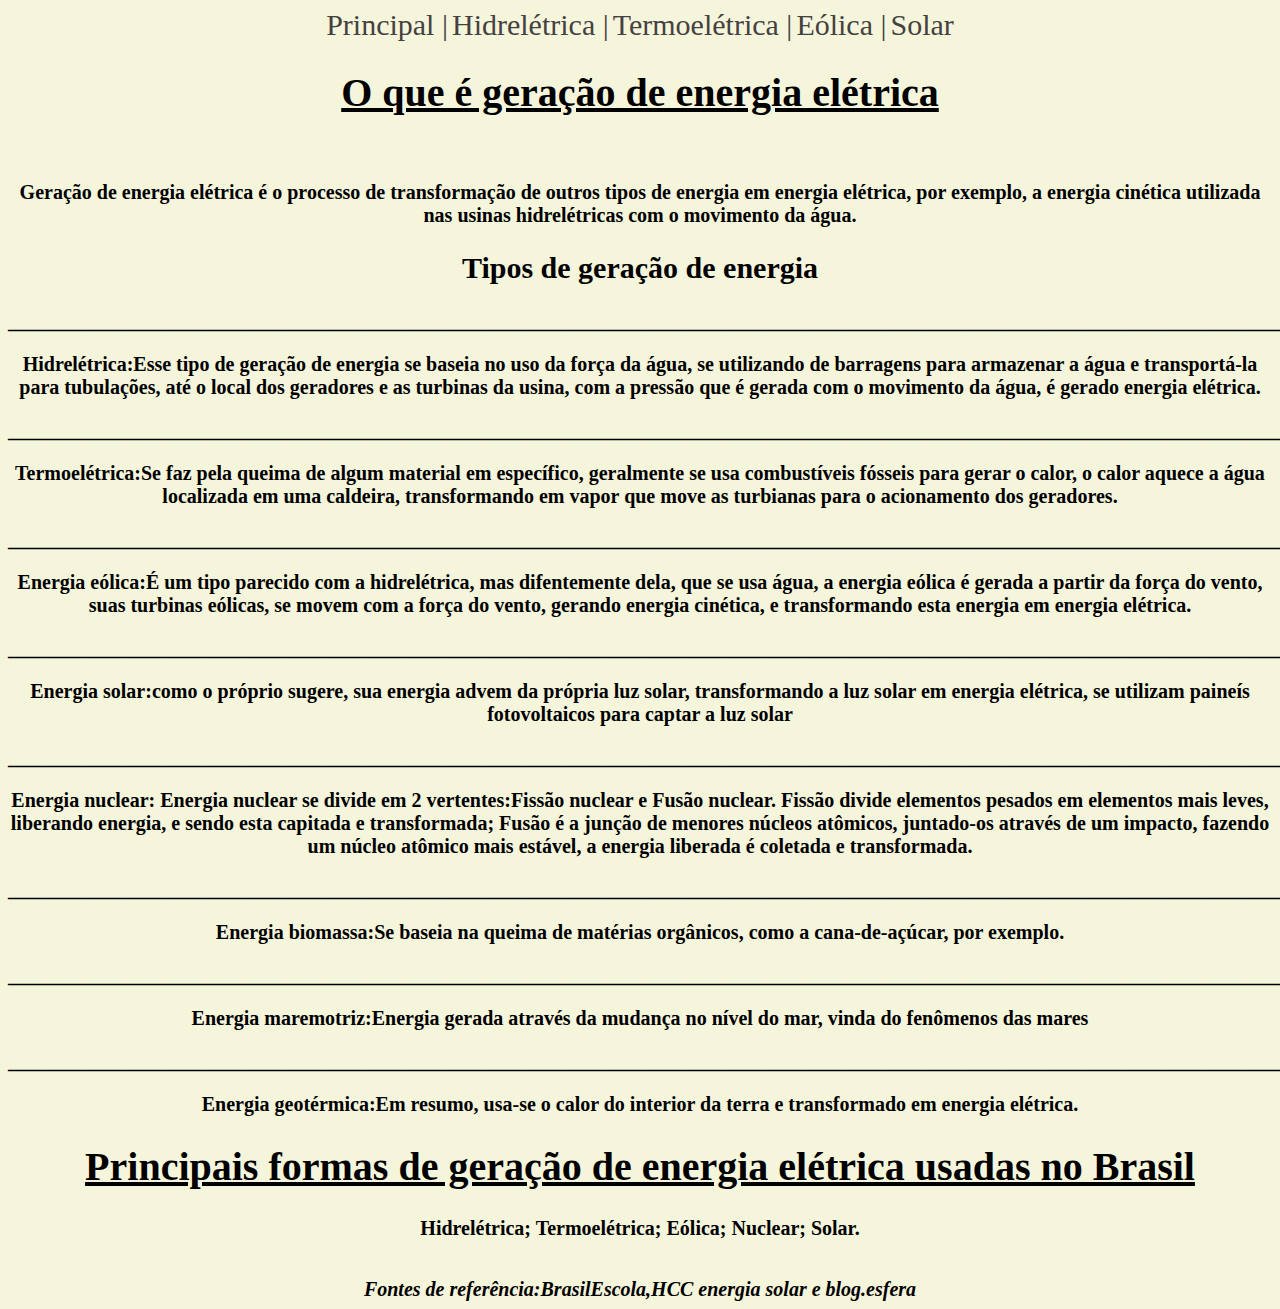
<file: index.html>
<!DOCTYPE html>
<html lang="en">
<head>
    <meta charset="UTF-8">
    <meta name="viewport" content="width=device-width, initial-scale=1.0">
    <title>Document</title>
    <link rel="stylesheet" href="style.css">
</head>
<body>
    <nav>
        <a href="index.html">Principal   |</a>
        <a href="hidreletrica.html">Hidrelétrica   |</a>
        <a href="termoeletrica.html">Termoelétrica   |</a>
        <a href="eolica.html">Eólica   |</a>
        <a href="solar.html">Solar</a>
    </nav>
<h1>O que é geração de energia elétrica</h1>
<br>
<p>Geração de energia elétrica é o processo de transformação de outros tipos de energia em energia elétrica, por exemplo, a energia cinética utilizada nas usinas hidrelétricas com o movimento da água.</p>
<h2>Tipos de geração de energia</h2>
<p>_____________________________________________________________________________________________________________________________________________________</p>
<p>Hidrelétrica:Esse tipo de geração de energia se baseia no uso da força da água, se utilizando de barragens para armazenar a água e transportá-la para tubulações, até o local dos geradores e as turbinas da usina, com a pressão que é gerada com o movimento da água, é gerado energia elétrica.</p>
<p>_____________________________________________________________________________________________________________________________________________________</p>
<p>Termoelétrica:Se faz pela queima de algum material em específico, geralmente se usa combustíveis fósseis para gerar o calor, o calor aquece a água localizada em uma caldeira, transformando em vapor que move as turbianas para o acionamento dos geradores. </p>
<p>_____________________________________________________________________________________________________________________________________________________</p>
<p>Energia eólica:É um tipo parecido com a hidrelétrica, mas difentemente dela, que se usa água, a energia eólica é gerada a partir da força do vento, suas turbinas eólicas, se movem com a força do vento, gerando energia cinética, e transformando esta energia em energia elétrica.</p>
<p>_____________________________________________________________________________________________________________________________________________________</p>
<p>Energia solar:como o próprio sugere, sua energia advem da própria luz solar, transformando a luz solar em energia elétrica, se utilizam paineís fotovoltaicos para captar a luz solar</p>
<p>_____________________________________________________________________________________________________________________________________________________</p>
<p>Energia nuclear: Energia nuclear se divide em 2 vertentes:Fissão nuclear e Fusão nuclear.
    Fissão divide elementos pesados em elementos mais leves, liberando energia, e sendo esta capitada e transformada;
    Fusão é a junção de menores núcleos atômicos, juntado-os através de um impacto, fazendo um núcleo atômico mais estável, a energia liberada é coletada e transformada.
</p>
<p>_____________________________________________________________________________________________________________________________________________________</p>
<p>Energia biomassa:Se baseia na queima de matérias orgânicos, como a cana-de-açúcar, por exemplo.</p>
<p>_____________________________________________________________________________________________________________________________________________________</p>
<p>Energia maremotriz:Energia gerada através da mudança no nível do mar, vinda do fenômenos das mares</p>
<p>_____________________________________________________________________________________________________________________________________________________</p>
<p>Energia geotérmica:Em resumo, usa-se o calor do interior da terra e transformado em energia elétrica.</p>
<h1>Principais formas de geração de energia elétrica usadas no Brasil</h1>
<p>Hidrelétrica;
    Termoelétrica;
    Eólica;
    Nuclear;
    Solar.
</p>
<br>
    <small>Fontes de referência:BrasilEscola,HCC energia solar e blog.esfera</small>

    
</body>
</html>
</file>
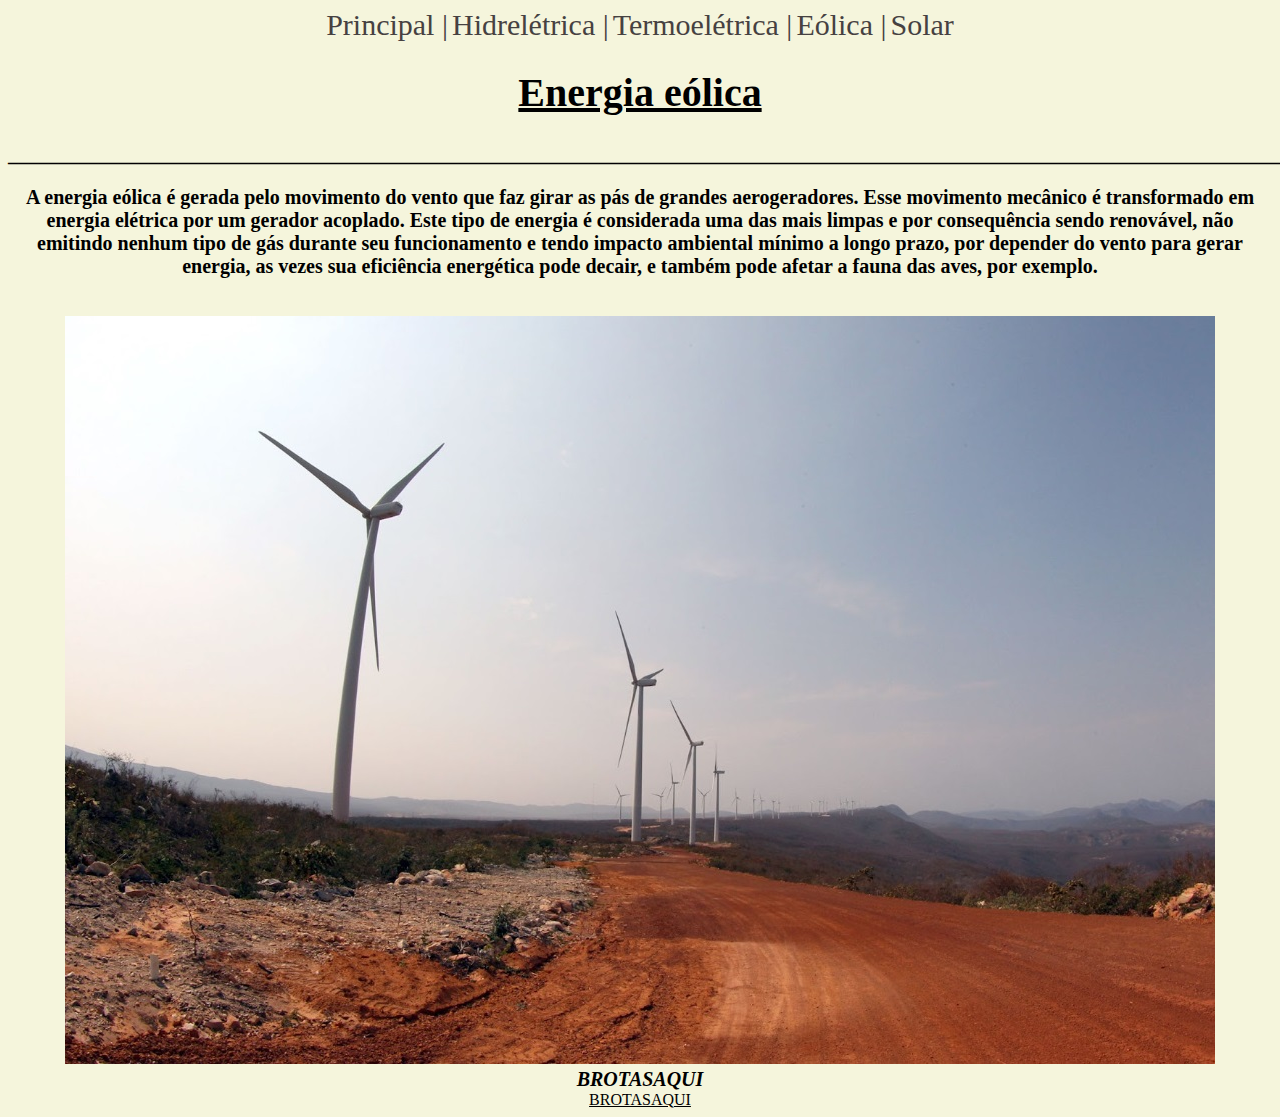
<file: eolica.html>
<!DOCTYPE html>
<html lang="en">
<head>
    <meta charset="UTF-8">
    <meta name="viewport" content="width=device-width, initial-scale=1.0">
    <title>Document</title>
    <link rel="stylesheet" href="style.css">
</head>
<body>
    <nav>
        <a href="index.html">Principal   |</a>
        <a href="hidreletrica.html">Hidrelétrica   |</a>
        <a href="termoeletrica.html">Termoelétrica   |</a>
        <a href="eolica.html">Eólica   |</a>
        <a href="solar.html">Solar</a>
    </nav>
    <h1>Energia eólica</h1>
    <p>_____________________________________________________________________________________________________________________________________________________</p>
    <p>A energia eólica é gerada pelo movimento do vento que faz girar as pás de grandes
        aerogeradores. Esse movimento mecânico é transformado em energia elétrica por um
        gerador acoplado. Este tipo de energia é considerada uma das mais limpas e por consequência sendo renovável, não emitindo nenhum tipo de gás durante seu funcionamento e tendo impacto ambiental mínimo a longo prazo, por depender do vento para gerar energia, as vezes sua eficiência energética pode decair, e também pode afetar a fauna das aves, por exemplo. </p>
        <br>
        <div>
            <img src="teste5-transformed (1).jpeg" alt="Parque Eólico Giribatu.">
            <br>
            <small>BROTASAQUI</small>
            <br>
            <a href="https://brotasaqui.blogspot.com/2012/09/desenvix-inaugura-parque-eolico-em.html">BROTASAQUI</a>
        </div>
</body>
</html>
</file>
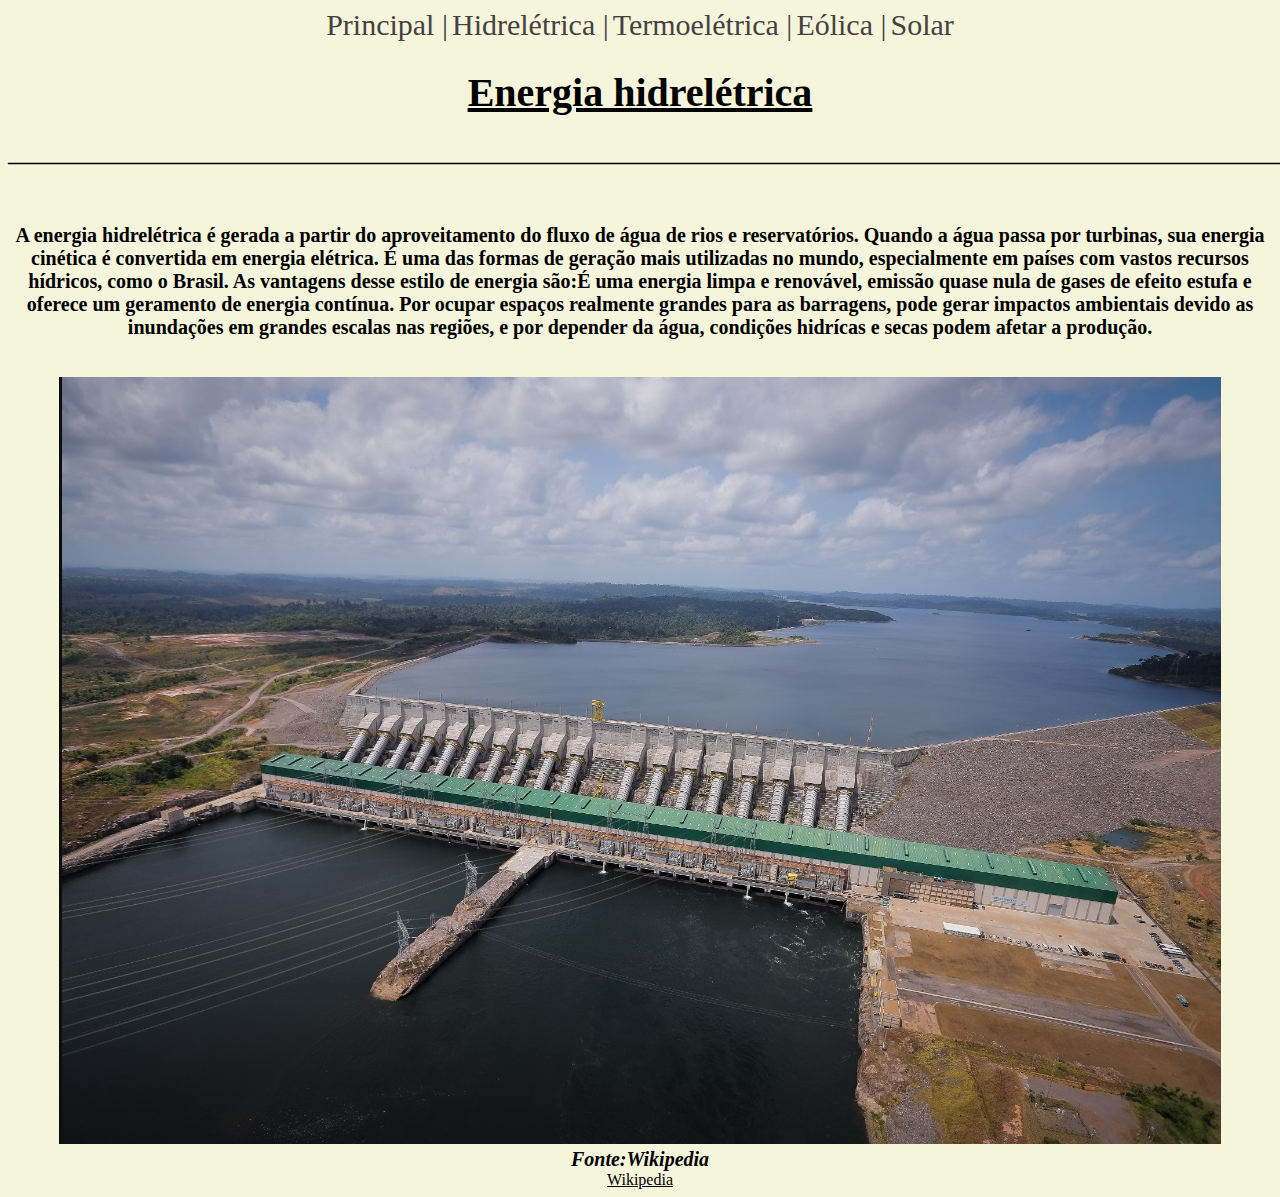
<file: hidreletrica.html>
<!DOCTYPE html>
<html lang="en">
<head>
    <meta charset="UTF-8">
    <meta name="viewport" content="width=device-width, initial-scale=1.0">
    <title>Document</title>
    <link rel="stylesheet" href="style.css">
</head>
<body>
    <nav>
        <a href="index.html">Principal   |</a>
        <a href="hidreletrica.html">Hidrelétrica   |</a>
        <a href="termoeletrica.html">Termoelétrica   |</a>
        <a href="eolica.html">Eólica   |</a>
        <a href="solar.html">Solar</a>
    </nav>
    <h1>Energia hidrelétrica</h1>
    <p>_____________________________________________________________________________________________________________________________________________________</p>
    <br>
    <p>A energia hidrelétrica é gerada a partir do aproveitamento do fluxo de água de rios e
        reservatórios. Quando a água passa por turbinas, sua energia cinética é convertida em
        energia elétrica. É uma das formas de geração mais utilizadas no mundo, especialmente em
        países com vastos recursos hídricos, como o Brasil. As vantagens desse estilo de energia são:É uma energia limpa e renovável, emissão quase nula de gases de efeito estufa e oferece um geramento de energia contínua. Por ocupar espaços realmente grandes para as barragens, pode gerar impactos ambientais devido as inundações em grandes escalas nas regiões, e por depender da água, condições hidrícas e secas podem afetar a produção.</p>
        <br>
        <div>
            <img src="teste3.jpg" alt="Usina Hidrelétrica de Belo Monte.">
            <br>
            <small>Fonte:Wikipedia</small>
            <br>
            <a href="https://pt.wikipedia.org/wiki/Usina_Hidrel%C3%A9trica_de_Belo_Monte">Wikipedia</a>
        </div>
    
</body>
</html>
</file>
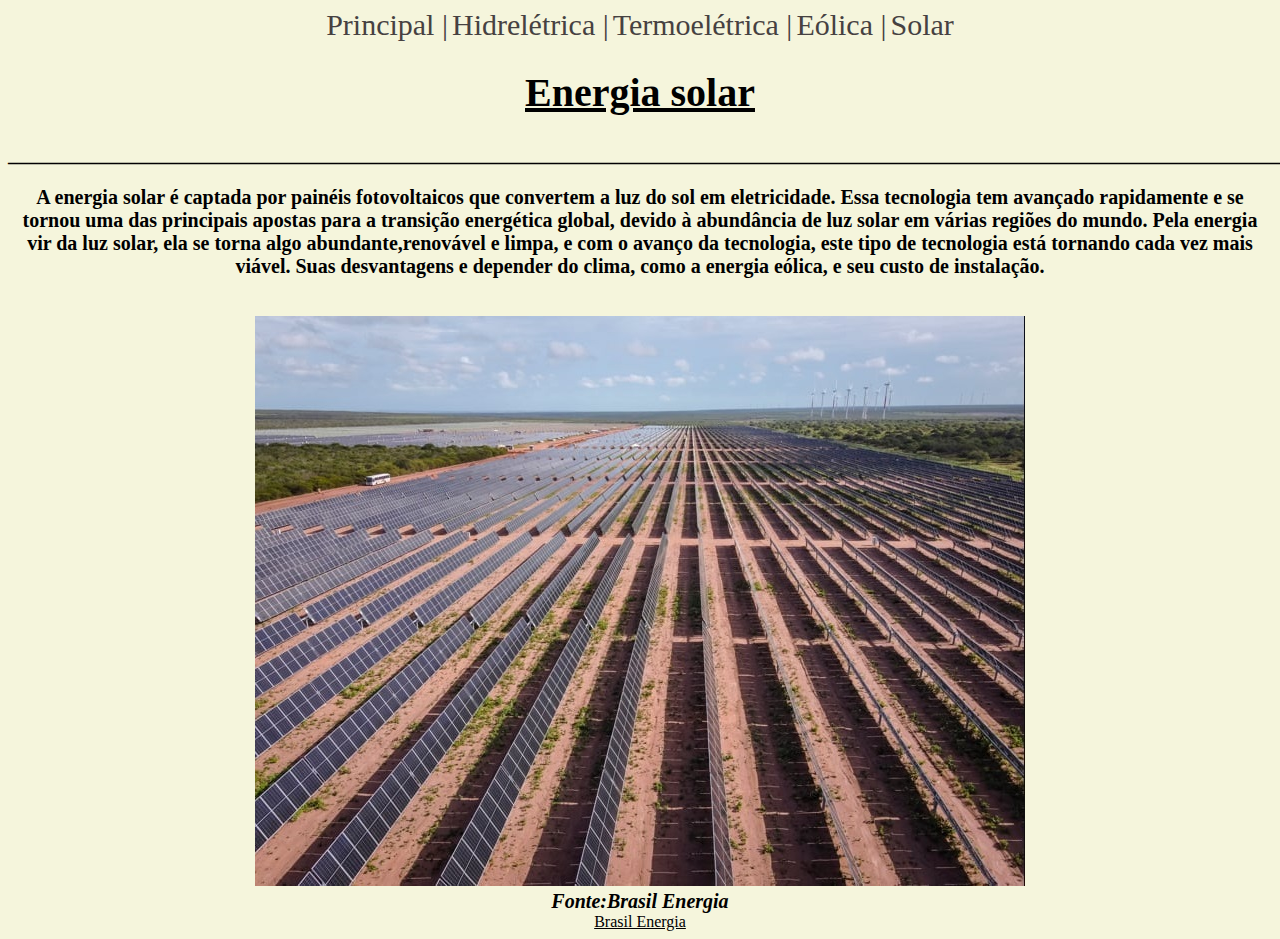
<file: solar.html>
<!DOCTYPE html>
<html lang="en">
<head>
    <meta charset="UTF-8">
    <meta name="viewport" content="width=device-width, initial-scale=1.0">
    <title>Document</title>
    <link rel="stylesheet" href="style.css">
</head>
<body>
    <nav>
        <a href="index.html">Principal   |</a>
        <a href="hidreletrica.html">Hidrelétrica   |</a>
        <a href="termoeletrica.html">Termoelétrica   |</a>
        <a href="eolica.html">Eólica   |</a>
        <a href="solar.html">Solar</a>
    </nav>
    <h1>Energia solar</h1>
    <p>_____________________________________________________________________________________________________________________________________________________</p>
    <p>A energia solar é captada por painéis fotovoltaicos que convertem a luz do sol em
        eletricidade. Essa tecnologia tem avançado rapidamente e se tornou uma das principais
        apostas para a transição energética global, devido à abundância de luz solar em várias
        regiões do mundo. Pela energia vir da luz solar, ela se torna algo abundante,renovável e limpa, e com o avanço da tecnologia, este tipo de tecnologia está tornando cada vez mais viável. Suas desvantagens e depender do clima, como a energia eólica, e seu custo de instalação. </p>
        <br>
        <div>
            <img src="teste6.jpg" alt="Serra do Mel I (137,4 MW)">
            <br>
            <small>Fonte:Brasil Energia</small>
            <br>
            <a href="https://brasilenergia.com.br/energia/usinas-solares-serra-do-mel-1-e-2-comecam-a-produzir/">Brasil Energia</a>
        </div>
</body>
</html>
</file>
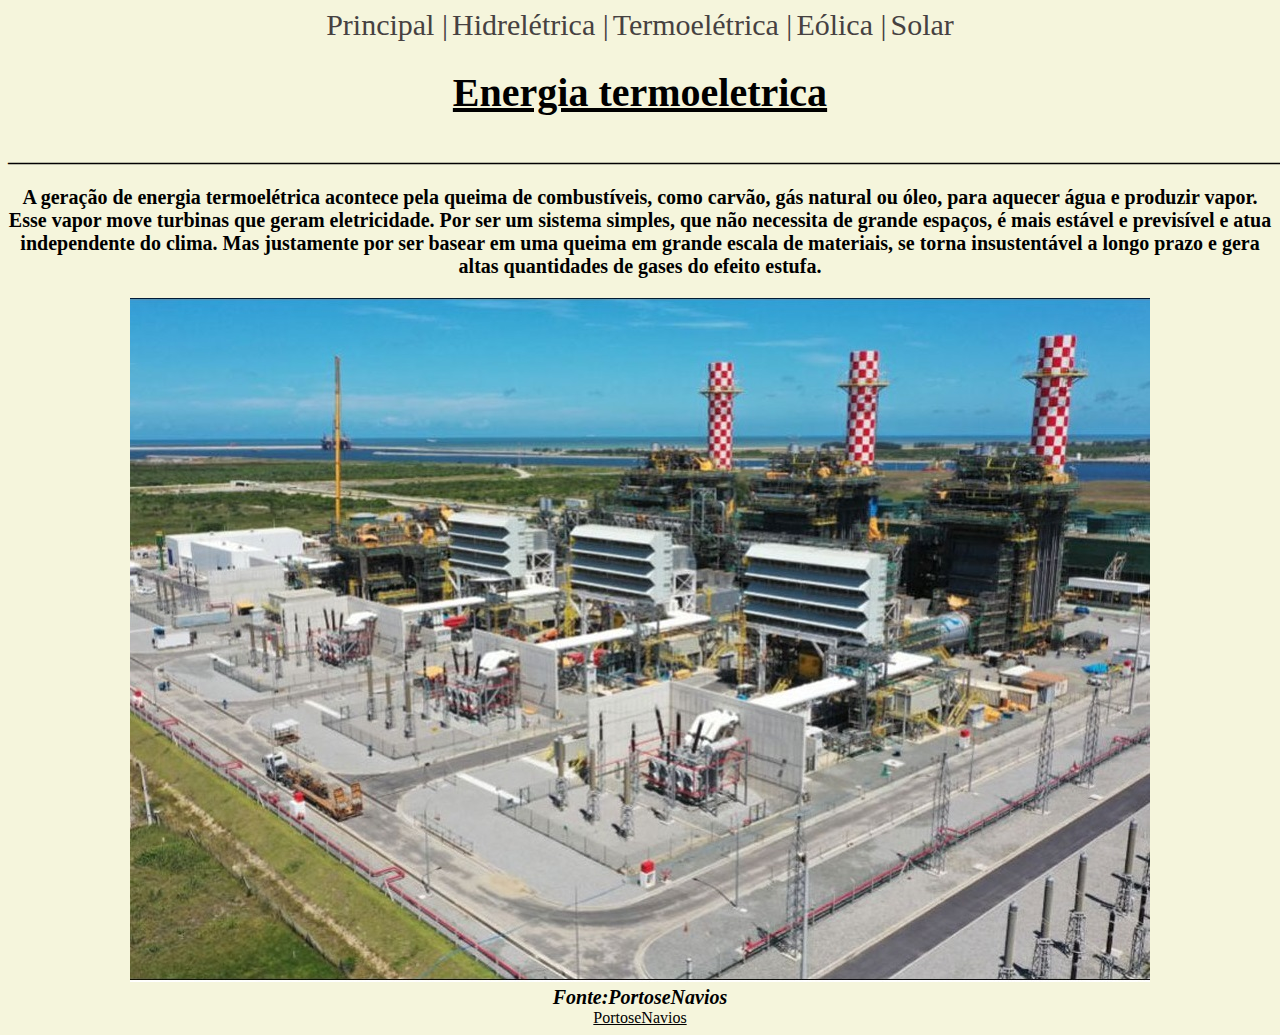
<file: termoeletrica.html>
<!DOCTYPE html>
<html lang="en">
<head>
    <meta charset="UTF-8">
    <meta name="viewport" content="width=device-width, initial-scale=1.0">
    <title>Document</title>
    <link rel="stylesheet" href="style.css">
</head>
<body>
    <nav>
        <a href="index.html">Principal   |</a>
        <a href="hidreletrica.html">Hidrelétrica   |</a>
        <a href="termoeletrica.html">Termoelétrica   |</a>
        <a href="eolica.html">Eólica   |</a>
        <a href="solar.html">Solar</a>
    </nav>
    <h1>Energia termoeletrica</h1>
    <p>_____________________________________________________________________________________________________________________________________________________</p>
    <p>A geração de energia termoelétrica acontece pela queima de combustíveis, como carvão,
        gás natural ou óleo, para aquecer água e produzir vapor. Esse vapor move turbinas que
        geram eletricidade. Por ser um sistema simples, que não necessita de grande espaços, é mais estável e previsível e atua independente do clima. Mas justamente por ser basear em uma queima em grande escala de materiais, se torna insustentável a longo prazo e gera altas quantidades de gases do efeito estufa.</p>
        <div>
            <img src="teste4.jpg" alt="Usina Termelétrica GNA I (RJ)">
            <br>
            <small>Fonte:PortoseNavios</small>
            <br>
            <a href="https://www.portosenavios.com.br/noticias/offshore/ute-gna-i-e-oficialmente-inaugurada">PortoseNavios</a>
        </div>
</body>
</html>
</file>
<file: style.css>
body{
    background-color: beige;
    color: black;
    text-align: center;
}

nav a{
    color: rgb(70, 65, 65);
    text-decoration: none;
    font-size: 30px;
}

a:hover{
    font-weight: bold;
    text-decoration: underline;
}

h1{
    font-size: 40px;
    text-decoration: underline;

}

h2{
    font-size: 30px;
}

p{
    font-size: 20px;
    font-weight:bolder
}

small{
    font-size: 20px;
    font-weight: bold;
    font-style: italic;
}

div{
    text-align: center;
  
}

div a{
    color: black;
}
</file>
